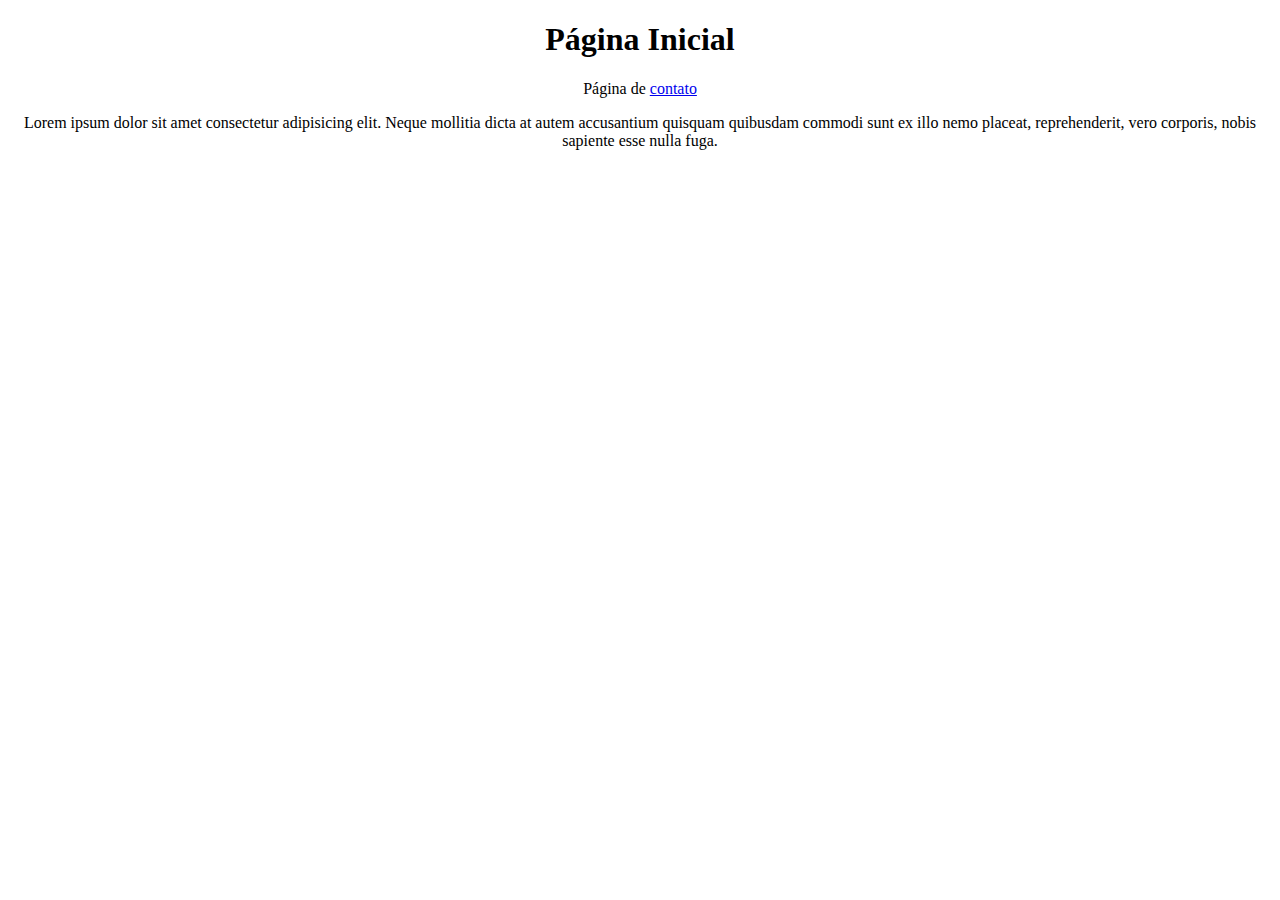
<file: index.html>
<!DOCTYPE html>
<html lang="en">
<head>
    <meta charset="UTF-8">
    <meta name="viewport" content="width=device-width, initial-scale=1.0">
    <link rel="stylesheet" href="style.css">
    <title>Document</title>
</head>
<body>
    <main>
        <h1>Página Inicial</h1>
        <p>Página de <a href="contato.html">contato</a></p>
    </main>
    <section>
        Lorem ipsum dolor sit amet consectetur adipisicing elit. Neque mollitia dicta at autem accusantium quisquam quibusdam commodi sunt ex illo nemo placeat, reprehenderit, vero corporis, nobis sapiente esse nulla fuga.
    </section>
</body>
</html>
</file>
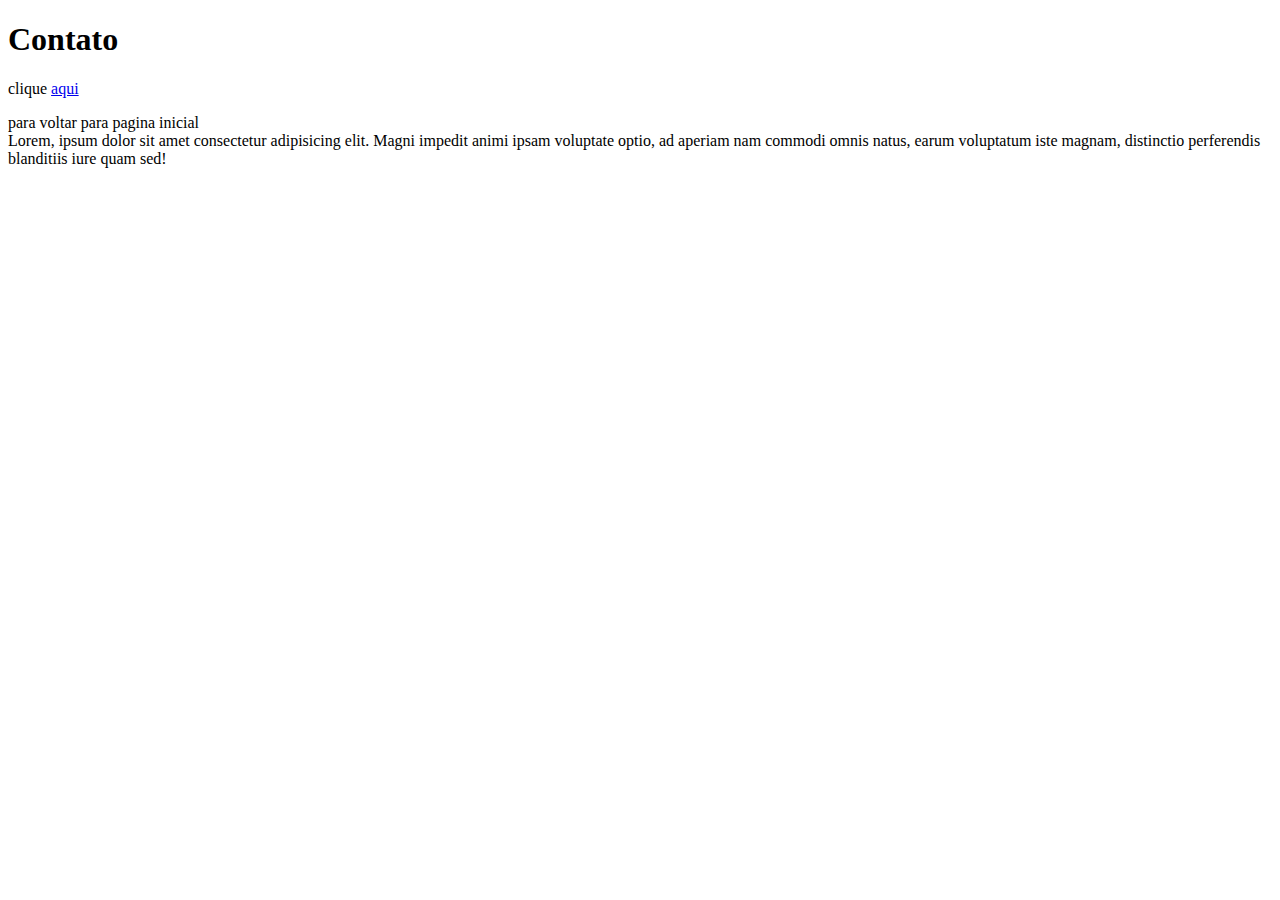
<file: contato.html>
<!DOCTYPE html>
<html lang="en">
<head>
    <meta charset="UTF-8">
    <meta name="viewport" content="width=device-width, initial-scale=1.0">
    <title>Document</title>
</head>
<body>
    <main><h1>Contato</h1>
    <p>clique <a href="index.html">aqui</a></p> para voltar para pagina inicial</main>
<section>Lorem, ipsum dolor sit amet consectetur adipisicing elit. Magni impedit animi ipsam voluptate optio, ad aperiam nam commodi omnis natus, earum voluptatum iste magnam, distinctio perferendis blanditiis iure quam sed!
</section>
</body>
</html>
</file>
<file: style.css>
body {
 margin: 0%; 
 text-align: center;
   
}
</file>
